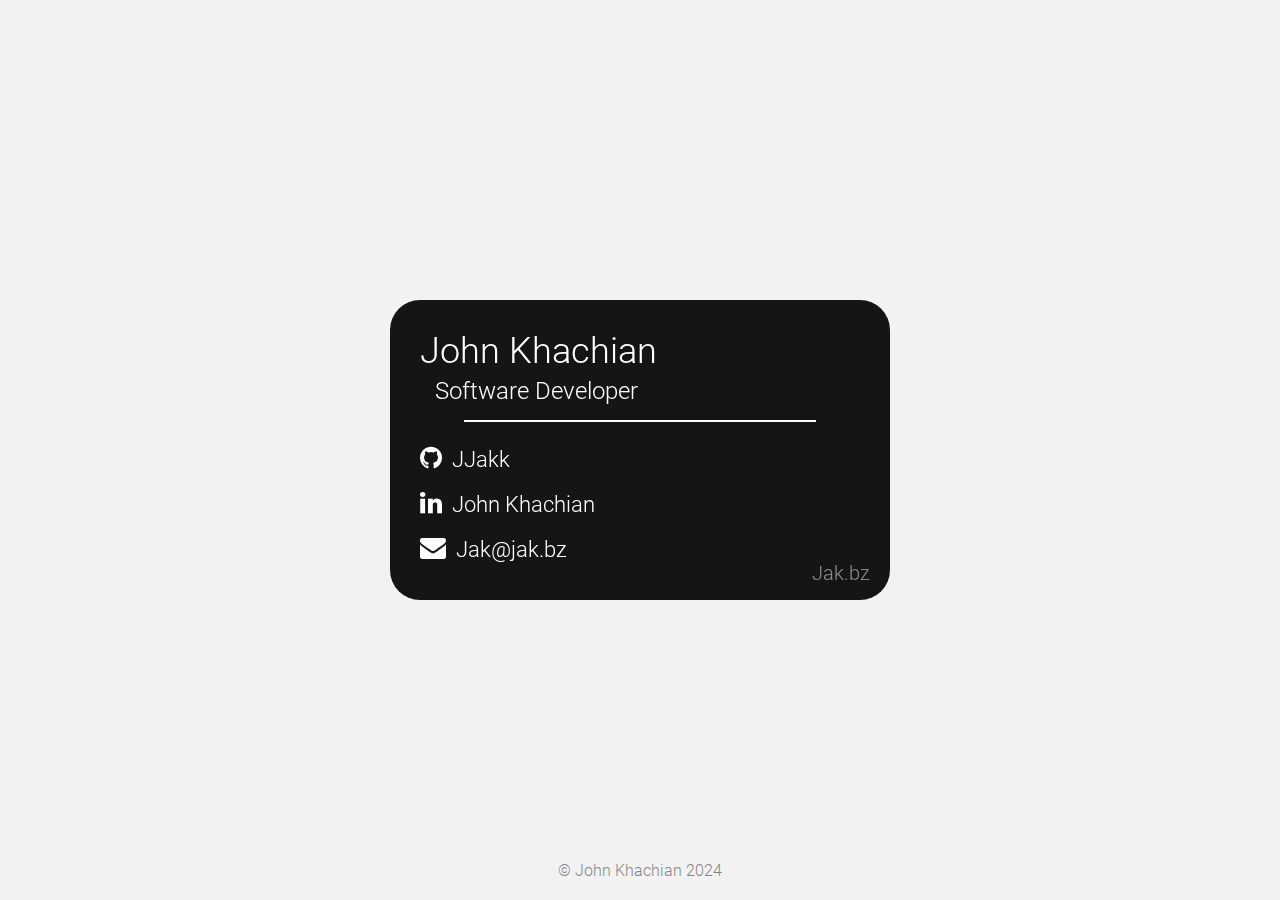
<file: index.html>
<head>
  <title>John Khachian</title>
  <link rel='shortcut icon' href='assets/img/cardBack.png'/>
  <link rel='stylesheet' href='assets/css/index.css'/>
  <link rel='stylesheet' href='https://cdnjs.cloudflare.com/ajax/libs/font-awesome/4.7.0/css/font-awesome.min.css'>
  <!-- Meta Data -->
  <meta charset='UTF-8'>
  <meta name='description' content='This is my card'>
  <meta name='keywords' content='John Khachian'>
  <meta name='author' content='Jak'>
  <meta name='viewport' content='width=device-width, initial-scale=0.5'>
  <!-- Apple Mobile -->
  <link rel='apple-touch-icon' href='assets/img/cardBack.png'>
  <meta name='apple-mobile-web-app-title' content='My Card'>
  <meta name='apple-mobile-web-app-capable' content='yes'>
</head>

<body>
  <main id='card' onclick='flip();'>
    <div id='inner'>
      <div id='front'>
        <h1>John Khachian</h1>
        <h2>Software Developer</h2>
        <hr/>
        <p id='links'>
          <a href='https://github.com/jjakk'><i class='fa fa-github'></i>&nbsp JJakk</a>
          <br/>
          <a href='https://www.linkedin.com/in/john-khachian-b65286196'><i class='fa fa-linkedin'></i>&nbsp John Khachian</a>
          <br/>
          <a href='mailto:jak@jak.bz'><i class='fa fa-envelope'></i>&nbsp Jak@jak.bz</a>
        </p>
        <a id='website'>
          Jak.bz
        </a>
      </div>
      <div id='back'>
        <img id='logo' src='assets/img/logo.png'></img>
      </div>
    </div>
  </main>
  <span id='copyright'>© John Khachian 2024</span>
  <footer>
    <script src='assets/js/index.js'></script>
  </footer>
</body>
</file>
<file: assets/css/index.css>
@font-face{
  src: url('../fonts/Roboto/Roboto-Regular.ttf');
  font-family: 'Roboto';
}

@font-face{
  src: url('../fonts/Roboto/Roboto-Light.ttf');
  font-family: 'Roboto Light';
}

*{
  font-family: 'Roboto Light';
  color: white;
  font-weight: normal;
}

body{
  background: #f2f2f2;
  display: flex;
  align-items: center;
  justify-content: center;
}

#card {
  background-color: transparent;
  width: 500px;
  height: 300px;
  perspective: 1000px;
  cursor: default;
}

#logo{
  display: block;
  margin: auto;
  width: 150px;
  height: 150px;
  opacity: 0.35;
}

#front {
  background-color: #151515;
  color: black;
}

#front h1{
  margin-left: 30px;
  margin-top: 30px;
  margin-bottom: 0px;
  font-size: 36px;
}

#front h2{
  margin-left: 45px;
  margin-top: 5px;
  margin-bottom: 15px;
  font-size: 24px;
}

#front hr{
  width: 70%;
  background: white;
  margin-bottom: 5px;
  margin-top: 5px;
  border: 1px solid white;
}

#back {
  background-color: #151515;
  color: white;
  transform: rotateY(180deg);
  display: flex;
  align-items: center;
  justify-content: center;
}

#inner {
  position: relative;
  width: 100%;
  height: 100%;
  transition: transform 0.8s;
  transform-style: preserve-3d;
}

#front, #back {
  position: absolute;
  width: 100%;
  height: 100%;
  -webkit-backface-visibility: hidden;
  backface-visibility: hidden;
  border-radius: 30px;
}

#links{
  font-size: 23px;
  margin-left: 30px;
  margin-top: 15px;
  line-height: 45px;
}

#links a{
  text-decoration: none;
  transition: 0.25s;
  font-size: 22px;
}

#links a:hover{
  opacity: 0.7;
}

#links a i{
  font-size: 26px;
}

#website{
  font-size: 20px;
  position: absolute;
  -webkit-backface-visibility: hidden;
  backface-visibility: hidden;
  bottom: 15px;
  right: 20px;
  opacity: 0.5;
}

#copyright{
  position: absolute;
  bottom: 20px;
  left: 0px;
  width: 100%;
  text-align: center;
  color: #151515;
  opacity: 0.5;
}
</file>
